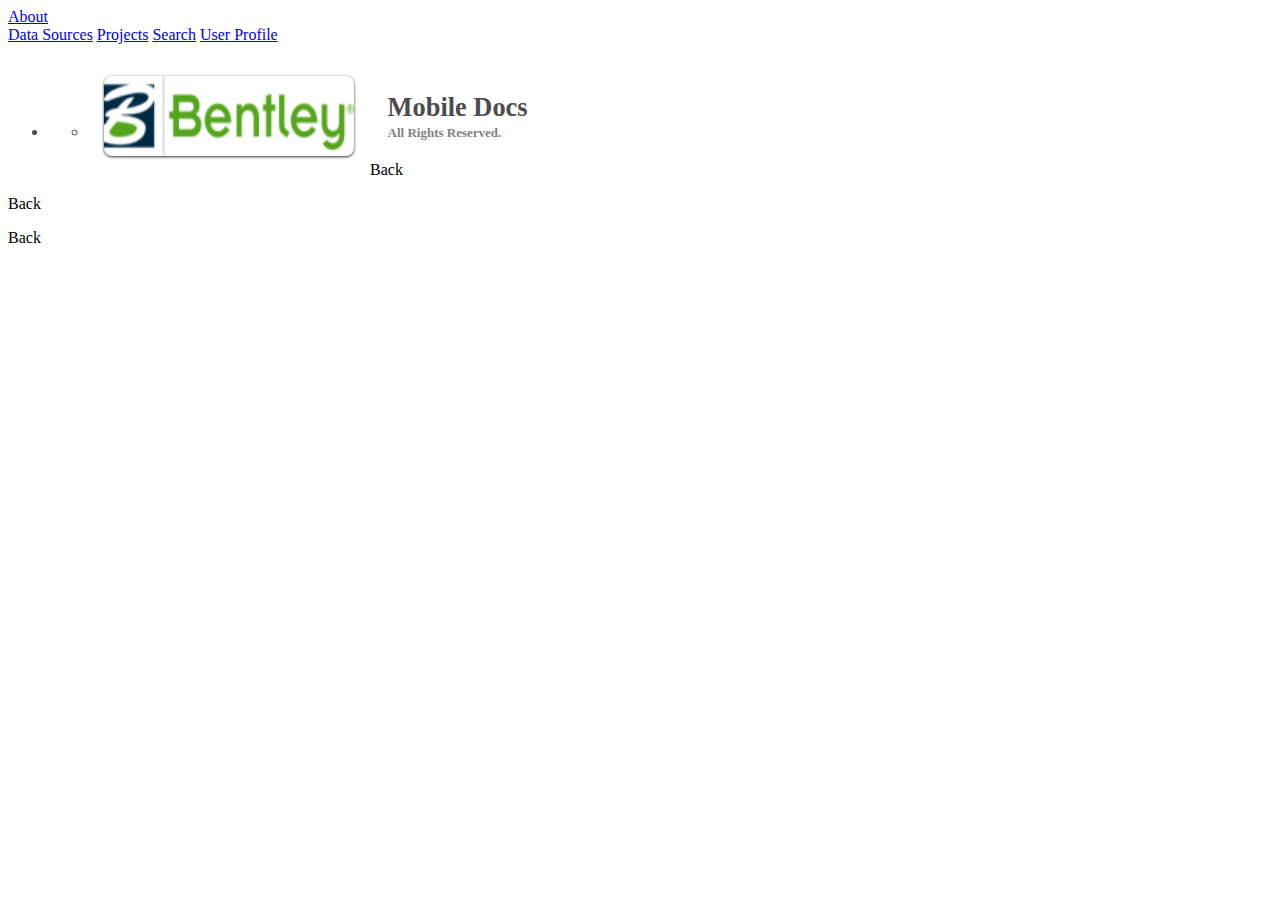
<file: index.html>
<!DOCTYPE html>
<html>
<head>
    <title>Bentley Mobile Docs</title>
    
    <link href="http://cdn.kendostatic.com/2012.3.1114/styles/kendo.mobile.all.min.css" rel="stylesheet">
    <link href="http://cdn.kendostatic.com/2012.3.1114/styles/kendo.common.min.css" rel="stylesheet">
    <link rel="stylesheet" href="content/css/style.css">

    <script src="http://code.jquery.com/jquery-1.8.2.min.js"></script>
    <script src="http://cdn.kendostatic.com/2012.3.1114/js/kendo.all.min.js"></script>    
</head>

<body>
    <!-- Layout -->
    <div data-role="layout" data-id="defaultLayout">
        <header data-role="header">
            <div data-role="navbar">
                <span data-role="view-title"></span>
                <a class="about-button" data-align="right" href="content/about.html" data-role="button">About</a>
            </div>
        </header>

        <footer data-role="footer" data-id="defaultLayout">
            <div data-role="tabstrip">
                <a href="#viewDataSources" data-icon="home">Data Sources</a>
                <a href="content/projects.html" data-icon="organize">Projects</a>
                <a href="content/search.html" data-icon="search">Search</a>
                <a href="content/user.html" data-icon="contacts">User Profile</a>
            </div>
        </footer>
    </div>

    <!-- Views: Data Sources -->
    <div data-title="Bentley Mobile Docs" data-role="view" id="viewDataSources" data-url="/" data-layout="defaultLayout" data-show="showDataSources">
        <ul data-role="listview" data-style="inset" data-type="group" id="logo">
            <li>
                <ul>
                    <li><h2><span>Mobile Docs</span>
                        <span style="color: gray; font-size: small">All Rights Reserved.<span>
                        </h2><img src="content/images/logo.png" />
                    </li>
                </ul>
            </li>
        </ul>
        
        <ul data-style="inset"
            class="item-list"
            data-role="listview"
            data-template="dataSourcesTemplate"
            data-source="dsDataSources">
        </ul>
    </div>

    <!-- Views: Projects -->
    <div data-title="Projects" data-role="view" id="viewProjects" data-transition="slide" data-layout="defaultLayout" data-show="showProjects">
        <header data-role="header">
            <div data-role="navbar">
                <a data-role="backbutton" data-align="left">Back</a>
                <span data-role="view-title"></span>
            </div>
        </header>

        <div data-role="content">          
            <ul id = "projectListId"
                data-style="inset"
                class="item-list"
                data-role="listview"
                data-template="projectsTemplate"
                data-source="dsProjects">
            </ul>
        </div>
    </div>

    <!-- Views: Documents -->
    <div data-title="Documents" data-role="view" id="viewDocuments" data-transition="slide" data-layout="defaultLayout" data-show="showDocuments">
        <header data-role="header">
            <div data-role="navbar">
                <a data-role="backbutton" data-align="left">Back</a>
                <span data-role="view-title"></span>
            </div>
        </header>

        <div data-role="content">          
            <ul id = "documentListId"
                data-style="inset"
                class="item-list"
                data-role="listview"
                data-template="documentsTemplate"
                data-source="dsDocuments">
            </ul>
        </div>
    </div>

    <!-- Views: Document Info/Details -->
    <div data-title="Document Info" data-role="view" id="viewDocumentDetails" data-transition="slide" data-layout="defaultLayout" data-show="showDocumentDetails">
        <header data-role="header">
            <div data-role="navbar">
                <a data-role="backbutton" data-align="left">Back</a>
                <span data-role="view-title"></span>
            </div>
        </header>
        
      <div data-role="content"/>
    </div>



    <!-- Templates -->
    <script id="dataSourcesTemplate" type="text/x-kendo-template">
        <a class="details-link" data-role="listview-link" href="\#viewProjects?dataSourceId=#:id#">
           <img src="content/images/#:image#.png" />
           <h2>#:name#</h2>
        </a>
    </script>

     <script id="projectsTemplate" type="text/x-kendo-template">
        <a class="details-link" data-role="listview-link" href="\#viewDocuments?projectId=#:id#">
           <img src="content/images/#:image#" />
           <h2>#:name#</h2>
        </a>
    </script>   

     <script id="documentsTemplate" type="text/x-kendo-template">
        <a class="details-link" data-role="listview-link" href="\#viewDocumentDetails?id=#:id#">
           <img src="content/images/#:image#" />
           <h2>#:name#</h2>
        </a>
    </script>   

    <script id="documentDetailsTemplate" type="text/x-kendo-template">
        <h2>#:name#</h2>
        <hr>
        <h4><span style="color: gray">ID:</span> #:id#</h4>
        <h4><span style="color: gray">Info:</span> #:info#</h4>
    </script>   


    <!-- Java Script Logic -->
    <script>
        var app;
        var schema = {model: {}};

        /*
        // base URL to the REST API
        var base_url = "https://remotedev.mcscad.com:444/pwmobileaccess";

        // *** continents data source
        var dsDataSources = kendo.data.DataSource.create({
            schema: schema.datasources,
            transport: {
                read: { 
                    url: base_url + "/datasources",
                    dataType: 'jsonp', 
                    type: 'GET'
                }

            },
            error: function() { console.log(arguments); }
        });

        dsDataSources.fetch( function () {
            console.log("begin print ds:");
            console.log(dsDataSources);
            console.log("end print ds:");
        });
        */

        // *** dataSources data source
        var dsDataSources = kendo.data.DataSource.create({
            schema: schema,
            transport: { read: { url: "content/dataSources.json", dataType: "json" } },
            error: function() { console.log(arguments); }
        });
        dsDataSources.fetch();


        // *** projects data source
        var dsProjects = kendo.data.DataSource.create({
            schema: schema,
            transport: { read: { url: "content/projects.json", dataType: "json" } },
            error: function() { console.log(arguments); }
        });
        dsProjects.fetch();


        // *** documents data source
        var dsDocuments = kendo.data.DataSource.create({
            schema: schema,
            transport: { read: { url: "content/documents.json", dataType: "json" } },
            error: function() { console.log(arguments); }
        });
        dsDocuments.fetch();


        // *** show home screen
        function showDataSources(e) {
            console.log("showDataSources");

            e.view.content.find(".item-list").data("kendoMobileListView").refresh();
        }

        // *** show projects per selected dataSource
         function showProjects(e) {
            console.log("showProjects");
            
            var view = e.view;
            var dsId = parseInt(view.params.dataSourceId);
            dsProjects.filter({ field: "dataSourceId", operator: "eq", value: dsId });
        }       

        // *** show documents per selected project
         function showDocuments(e) {
            console.log("showDocuments");

            var view = e.view;
            var prjId = parseInt(view.params.projectId);
            dsDocuments.filter({ field: "projectId", operator: "eq", value: prjId });
        }   

        // show selected document detail
        var itemDocumentDetailTemplate = kendo.template($("#documentDetailsTemplate").text());
        function showDocumentDetails(e) {
            console.log("showDocumentDetails");
            var view = e.view;

            dsDocuments.fetch(function() {
                item = dsDocuments.get(view.params.id);
                view.scrollerContent.html(itemDocumentDetailTemplate(item));
                kendo.mobile.init(view.content);
            });
        } 


        // *** start the app
        app = new kendo.mobile.Application($(document.body), { transition: "slide" });
    </script>

    <!-- Style -->
    <style scoped>
        .km-ios .km-insetcontent {
            /* background: white !important; */
        }

        #logo li {
            color: #4C4C4C;
        }
        #logo h2 {
            display: inline-block;
            font-size: 1.1em;
            margin: 1.5em 0 0 1em;
        }
        #logo h2 span {
            display: block;
            clear: both;
            font-size: 1.5em;
            margin: .2em 0 0 0;
        }
        #logo img {
            width: 250px;
            height: 80px;
            float: left;
            margin: 1em;
            -webkit-box-shadow: 0 1px 3px #333;
            box-shadow: 0 1px 3px #333;
            -webkit-border-radius: 8px;
            border-radius: 8px;
        }
        #logo input {
            border: 1px dotted gray;
        }   
        #logo textarea {
            border: 1px dotted gray;
        } 
    </style>

</body>
</html>
</file>
<file: content/css/style.css>
.added
{
    color: green;
    font-size: .8em;
    font-size: .8rem;
    display: block;
}

.item-list.km-list > li,
.item-list .km-list > li
{
    overflow: hidden;
    line-height: 1em;
}

.item-list img,
#details img
{
    width: 4em;
    height: 4em;
    width: 4rem;
    height: 4rem;
    float: left;
    margin-right: 1em;
    margin-right: 1rem;
    -webkit-box-shadow: 0 2px 3px #333;
    box-shadow: 0 2px 3px #333;
    -webkit-border-radius: 8px;
    border-radius: 8px;
    margin-bottom: 3px;
    margin-left: 2px;
}

.item-list h2
{
    margin: 0;
    display: inline-block;
    font-size: 1.1em;
    margin-top: 1.4em;
    font-size: 1.1rem;
    margin-top: 1.4rem;
}

#cartList h2
{
    margin-top: 1.1rem;
}

#cartList .km-button
{
    font-weight: bold;
}

.item-list a.km-button
{
    position: absolute;
    right: .6em;
    right: .6rem;
    top: 50%;
    margin-top: -1em;
    margin-top: -1rem;
}

.km-android .item-list a.km-button
{
    margin-top: -1.35em;
    margin-top: -1.35rem;
}

.item-list a.details-link
{
    display: block;
    text-decoration: none;
    overflow: hidden;
}

.price
{
    color: #4F576F;
    font-size: 2em;
    font-size: 2rem;
    line-height: normal;
}

#cart .price
{
    color: #777;
    display: block;
    font-weight: normal;
    font-size: .8em;
    font-size: .8rem;
    line-height: 1em
    line-height: 1rem
}

#details .km-content
{
    padding: 1em;
    padding: 1rem;
    -webkit-box-sizing: border-box;
}

#details .km-content p
{
    margin-top: 1em;
    margin-top: 1rem;
    font-size: .9em;
    font-size: .9rem;
    line-height: 1.2em;
    line-height: 1.2rem;
    font-weight: normal;
    text-shadow: 1px 1px white;
}

#details .km-content aside
{
    display: block;
    overflow: hidden;
}

#details img
{
    width: 8.4em;
    height: 8.4em;
}

#details .km-content aside .price
{
    display: block;
    margin-bottom: 1em;
    margin-bottom: 1rem;
}

.details-link
{
    color: #000;
}

.km-android .details-link
{
    color: #fff;
}

#checkout
{
    margin: 1em;
    margin: 1rem;
    display: block;
    text-align: center;
    font-size: 2em;
    font-size: 2rem;
}

.list-item-data
{
    float: right;
    font-weight: normal;
    color: rgb(146, 163, 189);
}

.km-empty h2,
.km-empty #checkout
{
    display: none;
}

#cartList:empty:before
{
    content: "Your cart is empty.";
    padding: 2em;
    padding: 2rem;
    line-height: 3.5em;
    line-height: 3.5rem;
    color: #888;
}

.km-android .km-back
{
    display: none;
}

#total
{
    text-align: center;
    padding: .5em 1em 0;
    padding: .5rem 1rem 0;
    font-size: 4em;
    font-size: 4rem;
}

#total,
.km-insetcontent .km-scroll-container > h2,
.km-insetcontent .km-scroll-container > h3
{
    color: #4F576F;
    text-shadow: 0 1px 0 rgba(255,255,255,0.6);
}

.about-button,
#menu .item-list .km-button,
#index .item-list .km-button
{
    width: 3.4em;
    text-align: center;
}

.km-ios .red-button {
    background-color: #B11C1A;
}

.km-ios .red-button:active {
    background-color: #910000;
}

#done-icon, #empty-icon {
    margin: 20px auto;
    display: block;
    width: 128px;
}

#empty-icon {
    display: none;
}

.km-empty #empty-icon {
    display: block;
}

#done h2 {
    text-align: center;
    margin-bottom: 10px;
}

#done h3, #checkout h3 {
    text-align: center;
    margin-bottom: 30px;
}

#done-button
{
    margin: 1em;
    margin: 1rem;
    display: block;
    text-align: center;
    font-size: 1.1em;
    font-size: 1.1rem;
}

/* Firefox Icon Masks */

.km-root .km-featured
{
    clip-path: url("images/iconmasks.svg#featured");
}

.km-root .km-toprated,
.km-root .km-favorites
{
    clip-path: url("images/iconmasks.svg#toprated");
}

.km-root .km-mostviewed
{
    clip-path: url("images/iconmasks.svg#mostviewed");
}

.km-root .km-bookmarks
{
    clip-path: url("images/iconmasks.svg#bookmarks");
}

.km-root .km-contacts
{
    clip-path: url("images/iconmasks.svg#contacts");
}

.km-root .km-download,
.km-root .km-downloads
{
    clip-path: url("images/iconmasks.svg#download");
}

.km-root .km-more
{
    clip-path: url("images/iconmasks.svg#more");
}

.km-root .km-android .km-root .km-more
{
    clip-path: url("images/iconmasks.svg#androidmore");
}

.km-root .km-meego .km-root .km-more
{
    clip-path: url("images/iconmasks.svg#meegomore");
}

.km-root .km-mostrecent
{
    clip-path: url("images/iconmasks.svg#mostrecent");
}

.km-root .km-recents
{
    clip-path: url("images/iconmasks.svg#recents");
}

.km-root .km-history
{
    clip-path: url("images/iconmasks.svg#history");
}

.km-root .km-add
{
    clip-path: url("images/iconmasks.svg#add");
}

.km-root .km-details
{
    clip-path: url("images/iconmasks.svg#details");
}

.km-root .km-info,
.km-root .km-about
{
    clip-path: url("images/iconmasks.svg#info");
}

.km-root .km-action
{
    clip-path: url("images/iconmasks.svg#action");
}

.km-root .km-camera
{
    clip-path: url("images/iconmasks.svg#camera");
}

.km-root .km-edit,
.km-root .km-compose
{
    clip-path: url("images/iconmasks.svg#edit");
}

.km-root .km-search
{
    clip-path: url("images/iconmasks.svg#search");
}

.km-root .km-trash,
.km-root .km-delete
{
    clip-path: url("images/iconmasks.svg#trash");
}

.km-root .km-organize
{
    clip-path: url("images/iconmasks.svg#organize");
}

.km-root .km-reply
{
    clip-path: url("images/iconmasks.svg#reply");
}

.km-root .km-stop
{
    clip-path: url("images/iconmasks.svg#stop");
}

.km-root .km-sounds,
.km-root .km-volume
{
    clip-path: url("images/iconmasks.svg#sounds");
}

.km-root .km-refresh
{
    clip-path: url("images/iconmasks.svg#refresh");
}

.km-root .km-play
{
    clip-path: url("images/iconmasks.svg#play");
}

.km-root .km-fastforward
{
    clip-path: url("images/iconmasks.svg#fastforward");
}

.km-root .km-pause
{
    clip-path: url("images/iconmasks.svg#pause");
}

.km-root .km-rewind
{
    clip-path: url("images/iconmasks.svg#rewind");
}

.km-root .km-settings
{
    clip-path: url("images/iconmasks.svg#settings");
}

.km-root .km-globe
{
    clip-path: url("images/iconmasks.svg#globe");
}

.km-root .km-home
{
    clip-path: url("images/iconmasks.svg#home");
}

.km-root .km-cart
{
    clip-path: url("images/iconmasks.svg#cart");
}

.km-root .km-battery
{
    clip-path: url("images/iconmasks.svg#battery");
}

.km-root .km-wifi
{
    clip-path: url("images/iconmasks.svg#wifi");
}

.km-root .km-share
{
    clip-path: url("images/iconmasks.svg#share");
}
</file>
